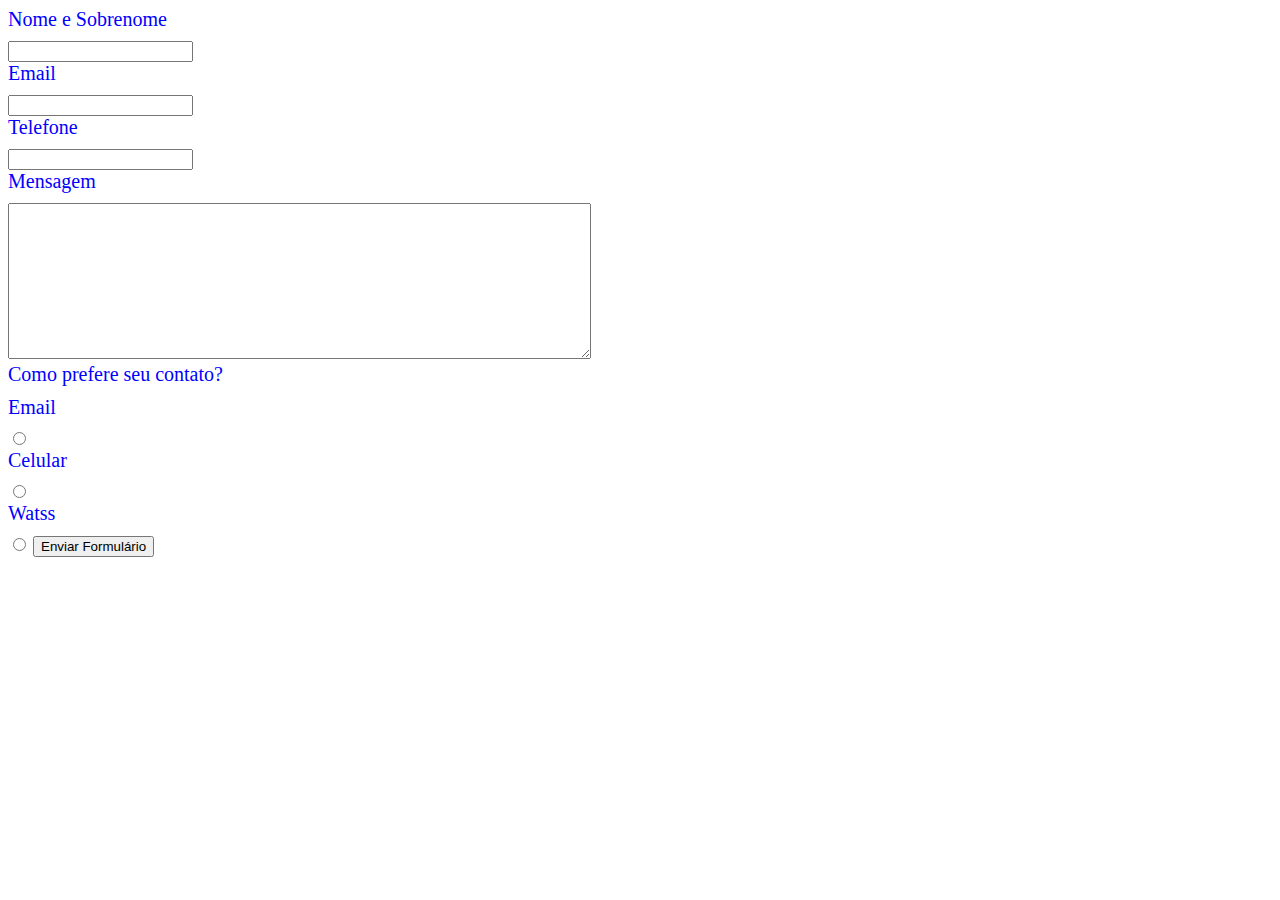
<file: index.html>
<!DOCTYPE html>
<html lang="en">
<head>
	<meta charset="UTF-8">
	
	<title>Formuário</title>
	<link rel="stylesheet"  href="formulario.css">
<form>
<label for="nome">Nome e Sobrenome</label>
<input type="text"id="nome">

<label for="email">Email</label>
<input type="text" id="email">

<label for="telefone">Telefone</label>
<input type="text" id="telefone">

<label for="mensagem">Mensagem</label>
<textarea cols="70" rows="10" id="mensagem"> </textarea>

<p> Como prefere seu contato?</p>
<label for="radio-email">Email</label>
<input type="radio" name="contato" value="email"id="radio-email">

<label for="radio-telefone">Celular</label>
<input type="radio" name="contato" value="telefone" id="radio-telefone">

<label for="radio-watss">Watss</label>
<input type="radio" name="contato" value="radio-watss" id="radio-watss">

<input type="submit" value="Enviar Formulário">



</form>



</head>
<body>
</file>
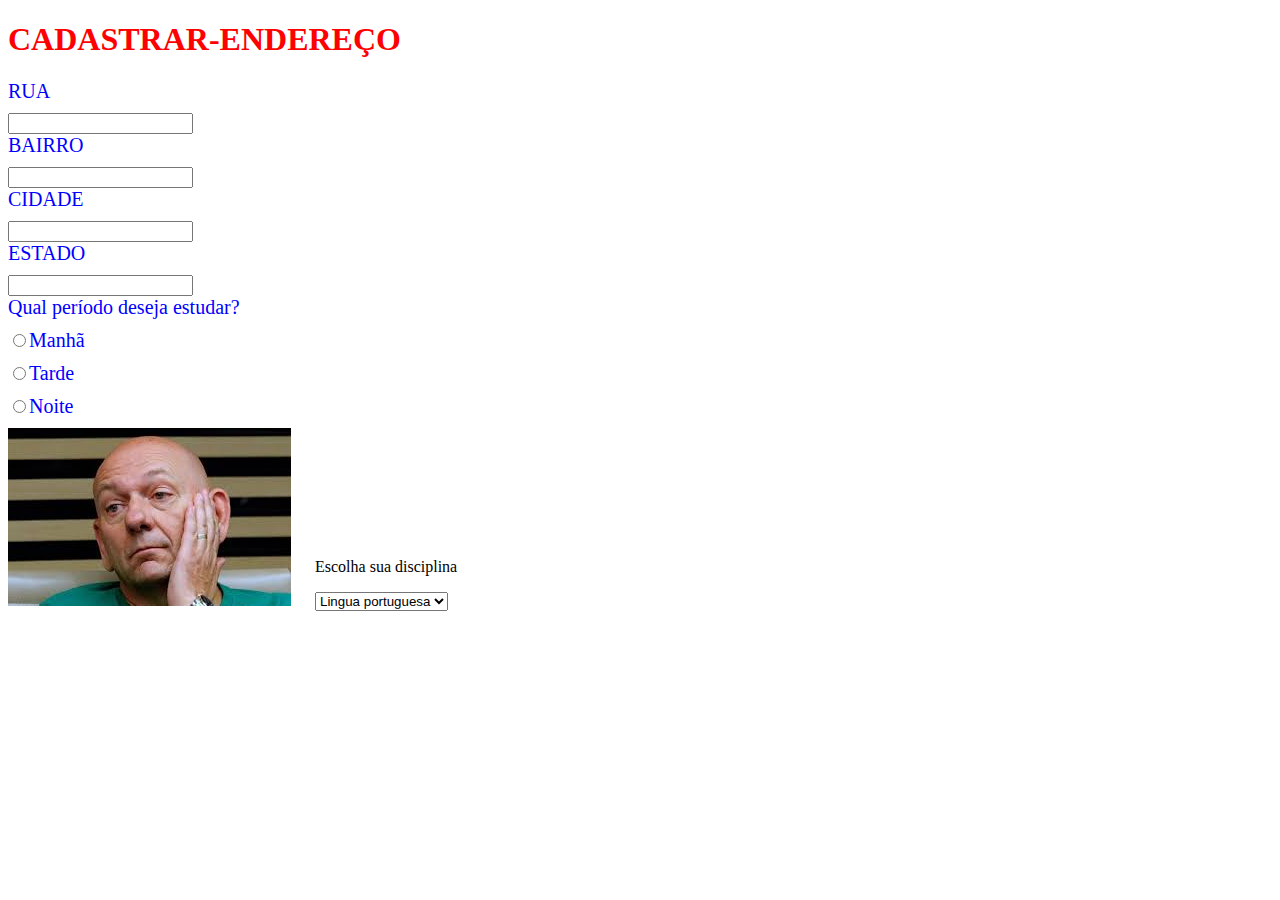
<file: sla.html>
<!DOCTYPE html>
<html lang="en">
<head>
	<meta charset="UTF-8">
	
	<title>CADASTRAR-ENDEREÇO</title>
	<link rel="stylesheet"  href="formulario.css">
	<h1>CADASTRAR-ENDEREÇO</h1>

<form>
<label for="nome">RUA</label>
<input type="text"id="nome"></input>

<label for="email">BAIRRO</label>
<input type="text" id="email"></input>

<label for="telefone">CIDADE</label>
<input type="text" id="telefone"></input>

<label for="mensagem">ESTADO</label>
<input type="text" id="estado"></input>

<div class="pagina2">
<p> Qual período deseja estudar?</p>
<label for="manha"><input type="radio" name="contato" value="manha">Manhã</label>

<label for="tarde"><input type="radio"name="contato" value ="tarde">Tarde</label>

<label for="tarde"><input type="radio"name="contato" value ="noite">Noite</label>




</div>

</form>

<img src="veio.jpeg">
<div class="pagina1">
<p>Escolha sua disciplina</p>

<select>
	<option>Lingua portuguesa</option>
	<option>Matemática</option>
	<option>Geografia</option>
	<option>História</option>
</select>
</div>

</head>
<body>
</file>
<file: formulario.css>
head{
	background: #00BFFF;
}



form label,form p {
display:block;
font-size: 20px;
margin: 0 0 10px;
color: blue;
}

h1{
	color:red;
}




.pagina1{ 
display: inline-block;
  margin: 50px 0; 
   padding: 10px 20px;

}
</file>
